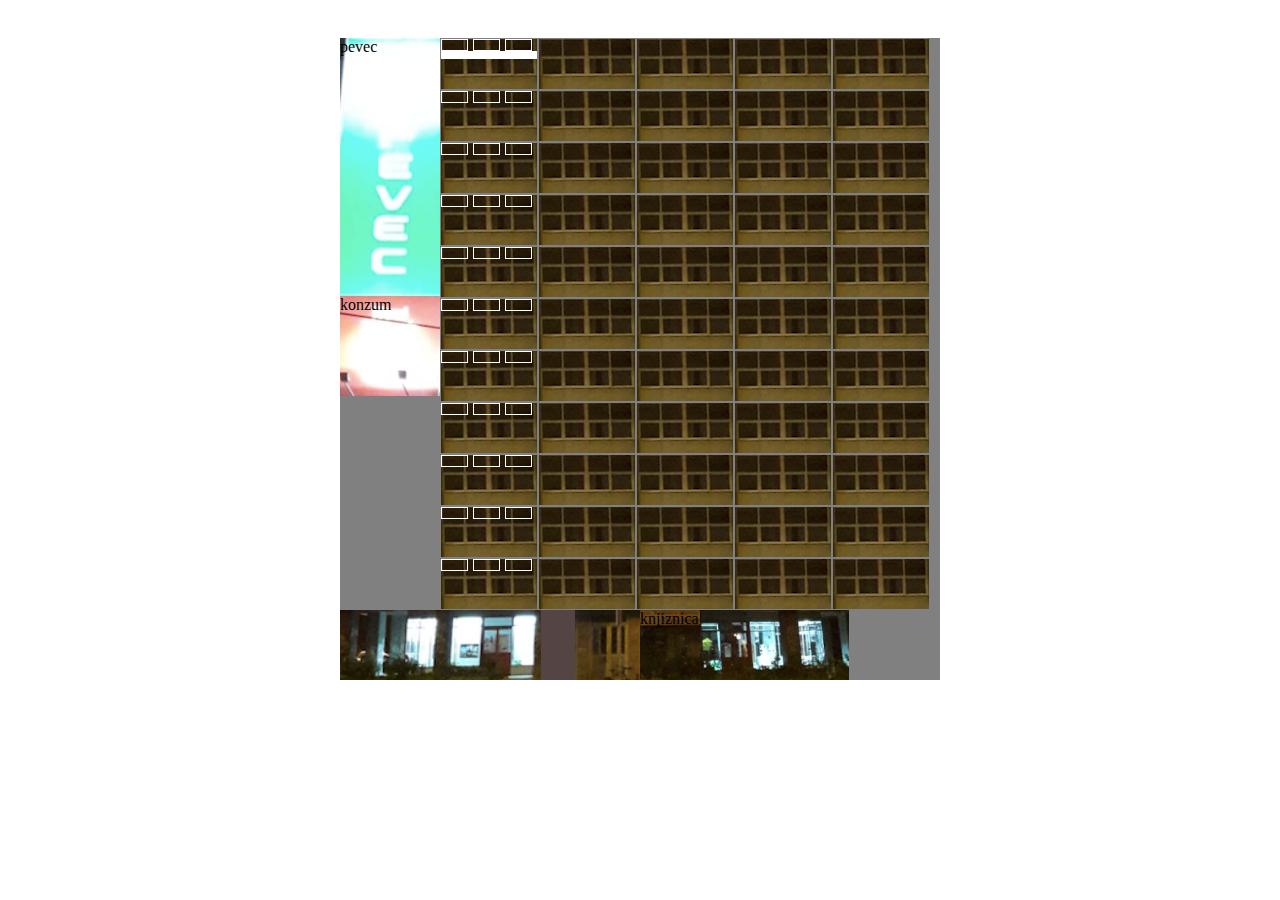
<file: index.html>
<html>

  <head>
    <title>Moja prva zgrada by Diana Design</title>
    <link rel="stylesheet" href="./css/style.css">
  </head>

  <body>
    <div class="header">
    </div>
    <div class="zgrada">
      <div class="gore">
        <div class="zid">
          <div class="reklama">
          pevec
            <div class="reklama-konzum">
            konzum
            </div>
          </div>
        </div>
        <div class="katovi">
          <div class="kat"> 
            <div class="balkon"> 
            <div class="prozori">
              <div class="prozor"></div>
              <div class="prozor"></div>
              <div class="prozor"></div>
            </div>
            <div class="ograda">
            </div>
          </div>
          <div class="balkon">  
          </div>
          <div class="balkon">  
          </div>
          <div class="balkon">  
          </div>
          <div class="balkon">  
          </div>
        </div>
        <div class="kat">
        <div class="balkon"> 
            <div class="prozor"></div>
            <div class="prozor"></div>
            <div class="prozor"></div>
          </div>
          <div class="balkon">  
          </div>
          <div class="balkon">  
          </div>
          <div class="balkon">  
          </div>
          <div class="balkon">  
          </div>
        </div>
        <div class="kat">
        <div class="balkon"> 
            <div class="prozor"></div>
            <div class="prozor"></div>
            <div class="prozor"></div>
          </div>
          <div class="balkon">  
          </div>
          <div class="balkon">  
          </div>
          <div class="balkon">  
          </div>
          <div class="balkon">  
          </div>
        </div>
        <div class="kat"> 
        <div class="balkon"> 
            <div class="prozor"></div>
            <div class="prozor"></div>
            <div class="prozor"></div>
          </div>
          <div class="balkon">  
          </div>
          <div class="balkon">  
          </div>
          <div class="balkon">  
          </div>
          <div class="balkon">  
          </div>
        </div>
        <div class="kat"> 
        <div class="balkon"> 
            <div class="prozor"></div>
            <div class="prozor"></div>
            <div class="prozor"></div>
          </div>
          <div class="balkon">  
          </div>
          <div class="balkon">  
          </div>
          <div class="balkon">  
          </div>
          <div class="balkon">  
          </div>
        </div>
        <div class="kat">
        <div class="balkon"> 
            <div class="prozor"></div>
            <div class="prozor"></div>
            <div class="prozor"></div>
          </div>
          <div class="balkon">  
          </div>
          <div class="balkon">  
          </div>
          <div class="balkon">  
          </div>
          <div class="balkon">  
          </div>
        </div>
        <div class="kat"> 
        <div class="balkon"> 
            <div class="prozor"></div>
            <div class="prozor"></div>
            <div class="prozor"></div>
          </div>
          <div class="balkon">  
          </div>
          <div class="balkon">  
          </div>
          <div class="balkon">  
          </div>
          <div class="balkon">  
          </div>
        </div>
        <div class="kat"> 
        <div class="balkon"> 
            <div class="prozor"></div>
            <div class="prozor"></div>
            <div class="prozor"></div>
          </div>
          <div class="balkon">  
          </div>
          <div class="balkon">  
          </div>
          <div class="balkon">  
          </div>
          <div class="balkon">  
          </div>
        </div>
        <div class="kat"> 
        <div class="balkon"> 
            <div class="prozor"></div>
            <div class="prozor"></div>
            <div class="prozor"></div>
          </div>
          <div class="balkon">  
          </div>
          <div class="balkon">  
          </div>
          <div class="balkon">  
          </div>
          <div class="balkon">  
          </div>
        </div>
        <div class="kat"> 
        <div class="balkon"> 
            <div class="prozor"></div>
            <div class="prozor"></div>
            <div class="prozor"></div>
          </div>
          <div class="balkon">  
          </div>
          <div class="balkon">  
          </div>
          <div class="balkon">  
          </div>
          <div class="balkon">  
          </div>
        </div>
        <div class="kat">
        <div class="balkon"> 
            <div class="prozor"></div>
            <div class="prozor"></div>
            <div class="prozor"></div>
          </div>
          <div class="balkon">  
          </div>
          <div class="balkon">  
          </div>
          <div class="balkon">  
          </div>
          <div class="balkon">  
          </div>
        </div>
      </div>
    </div>
    <div class="prizemlje">
      <div class="ulaz">
        <div class="vrata">
        </div>
      </div>
      <div class="knjiznica">
        <div class="knjiznica-ulaz">
        knjiznica
        </div>
        <div class="knjiznica-prozori">
        </div>
      </div>
    </div>
    </div>

  </body>

</html>
</file>
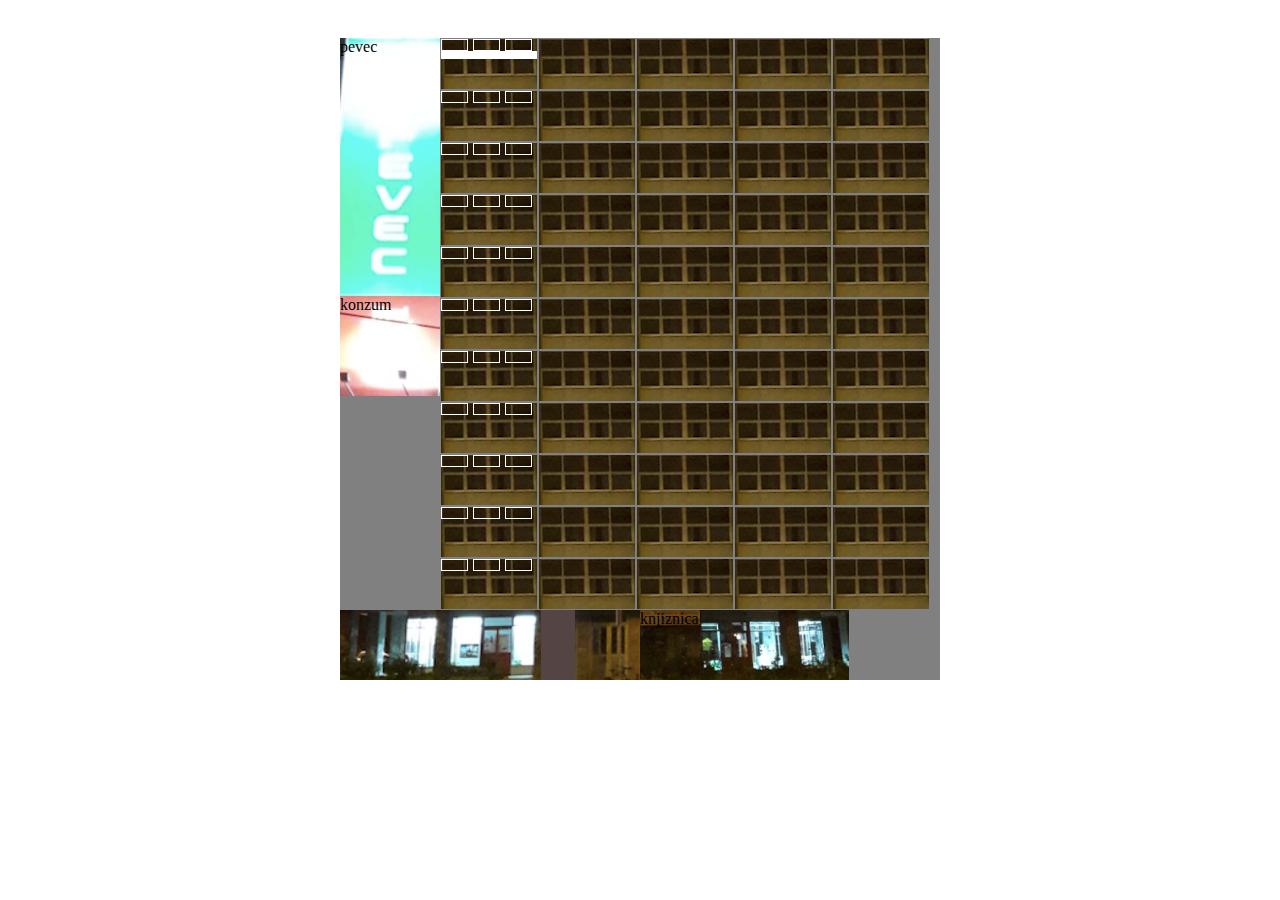
<file: www/index.html>
<html>

  <head>
    <title>Moja prva zgrada by Diana Design</title>
    <link rel="stylesheet" href="../css/style.css">
  </head>

  <body>
    <div class="header">
    </div>
    <div class="zgrada">
      <div class="gore">
        <div class="zid">
          <div class="reklama">
          pevec
            <div class="reklama-konzum">
            konzum
            </div>
          </div>
        </div>
        <div class="katovi">
          <div class="kat"> 
            <div class="balkon"> 
            <div class="prozori">
              <div class="prozor"></div>
              <div class="prozor"></div>
              <div class="prozor"></div>
            </div>
            <div class="ograda">
            </div>
          </div>
          <div class="balkon">  
          </div>
          <div class="balkon">  
          </div>
          <div class="balkon">  
          </div>
          <div class="balkon">  
          </div>
        </div>
        <div class="kat">
        <div class="balkon"> 
            <div class="prozor"></div>
            <div class="prozor"></div>
            <div class="prozor"></div>
          </div>
          <div class="balkon">  
          </div>
          <div class="balkon">  
          </div>
          <div class="balkon">  
          </div>
          <div class="balkon">  
          </div>
        </div>
        <div class="kat">
        <div class="balkon"> 
            <div class="prozor"></div>
            <div class="prozor"></div>
            <div class="prozor"></div>
          </div>
          <div class="balkon">  
          </div>
          <div class="balkon">  
          </div>
          <div class="balkon">  
          </div>
          <div class="balkon">  
          </div>
        </div>
        <div class="kat"> 
        <div class="balkon"> 
            <div class="prozor"></div>
            <div class="prozor"></div>
            <div class="prozor"></div>
          </div>
          <div class="balkon">  
          </div>
          <div class="balkon">  
          </div>
          <div class="balkon">  
          </div>
          <div class="balkon">  
          </div>
        </div>
        <div class="kat"> 
        <div class="balkon"> 
            <div class="prozor"></div>
            <div class="prozor"></div>
            <div class="prozor"></div>
          </div>
          <div class="balkon">  
          </div>
          <div class="balkon">  
          </div>
          <div class="balkon">  
          </div>
          <div class="balkon">  
          </div>
        </div>
        <div class="kat">
        <div class="balkon"> 
            <div class="prozor"></div>
            <div class="prozor"></div>
            <div class="prozor"></div>
          </div>
          <div class="balkon">  
          </div>
          <div class="balkon">  
          </div>
          <div class="balkon">  
          </div>
          <div class="balkon">  
          </div>
        </div>
        <div class="kat"> 
        <div class="balkon"> 
            <div class="prozor"></div>
            <div class="prozor"></div>
            <div class="prozor"></div>
          </div>
          <div class="balkon">  
          </div>
          <div class="balkon">  
          </div>
          <div class="balkon">  
          </div>
          <div class="balkon">  
          </div>
        </div>
        <div class="kat"> 
        <div class="balkon"> 
            <div class="prozor"></div>
            <div class="prozor"></div>
            <div class="prozor"></div>
          </div>
          <div class="balkon">  
          </div>
          <div class="balkon">  
          </div>
          <div class="balkon">  
          </div>
          <div class="balkon">  
          </div>
        </div>
        <div class="kat"> 
        <div class="balkon"> 
            <div class="prozor"></div>
            <div class="prozor"></div>
            <div class="prozor"></div>
          </div>
          <div class="balkon">  
          </div>
          <div class="balkon">  
          </div>
          <div class="balkon">  
          </div>
          <div class="balkon">  
          </div>
        </div>
        <div class="kat"> 
        <div class="balkon"> 
            <div class="prozor"></div>
            <div class="prozor"></div>
            <div class="prozor"></div>
          </div>
          <div class="balkon">  
          </div>
          <div class="balkon">  
          </div>
          <div class="balkon">  
          </div>
          <div class="balkon">  
          </div>
        </div>
        <div class="kat">
        <div class="balkon"> 
            <div class="prozor"></div>
            <div class="prozor"></div>
            <div class="prozor"></div>
          </div>
          <div class="balkon">  
          </div>
          <div class="balkon">  
          </div>
          <div class="balkon">  
          </div>
          <div class="balkon">  
          </div>
        </div>
      </div>
    </div>
    <div class="prizemlje">
      <div class="ulaz">
        <div class="vrata">
        </div>
      </div>
      <div class="knjiznica">
        <div class="knjiznica-ulaz">
        knjiznica
        </div>
        <div class="knjiznica-prozori">
        </div>
      </div>
    </div>
    </div>

  </body>

</html>
</file>
<file: css/style.css>
.header {
      height:30px;
    }
      .zgrada {
      width:600px;
      background-color:grey;
      margin: 0 auto;
    }
    .gore {
        overflow: auto;
    }
    .katovi {
      overflow: auto;
    }
    .kat {
      overflow: auto;
    }
    .zid {
      display:inline;
      background-color:grey;
      width:100px;
      float: left;
    }
    .reklama {
      background-color:green;
      height:260px;
      background-image:url("../img/reklama.png");
      background-size:cover;
      background-repeat:no-repeat;
    }
    .reklama-konzum {
      position: relative;
      background-color:red;
      height:100px;
      top: 240px;
      background-image:url("../img/reklama-konzum.png");
      background-size:cover;
      background-repeat:no-repeat;
    }
    .balkon {
      display:inline;
      float: left;
      background-color:#855;
      width:96px;
      height:50px;
      margin:1px;
      background-image:url("../img/balkon.png");
      background-size:cover;
      Background-repeat:no-repeat;
    }
    .prozor {
      display: inline;
      float: left;
      background-color:rgba(0,0,0,0);
      height:10px;
      width:25px;
      margin-right:5px;
      border:1px solid;
      border-color:white;
    }
    .prozori {
      overflow: auto;
    }
    .ograda{
      height:8px;
      background-color:white;
    }
    .prizemlje {
      background-color:#321;
    }
    .ulaz{
      height:70px;
      background-color:#544;
      display: inline;
      float: left;
      Width:300px;
      background-image:url("../img/ulaz.png");
      background-size:contain;
      Background-repeat:no-repeat;
    }
    .knjiznica{
      height:50px;
      background-color:#344;
      display: inline;
      float: right;
      width:50%;
    }
    .vrata{
      display: inline;
      float: right;
      width:65px;
      background-color:#123;
      height:70px;
      background-image:url("../img/vrata.png");
      background-size:cover;
      Background-repeat:no-repeat;   
    }
    .knjiznica-ulaz{
    display: inline;
    float: left;
    width:20%;
    background-color:#987;
    height:70px;
    background-image:url("../img/knjiznica-ulaz.png");
    background-size:cover;
    background-repeat:no-repeat;
    }
    .knjiznica-prozori{
      display:inline;
      float:left;
      width:80%;
      Height:70px;
      Background-color:grey;
      background-image:url("../img/knjiznica-prozori.png");
      background-size:contain;
      background-repeat:no-repeat;
    }
    .footer{
     height: 120px;
    }
</file>
